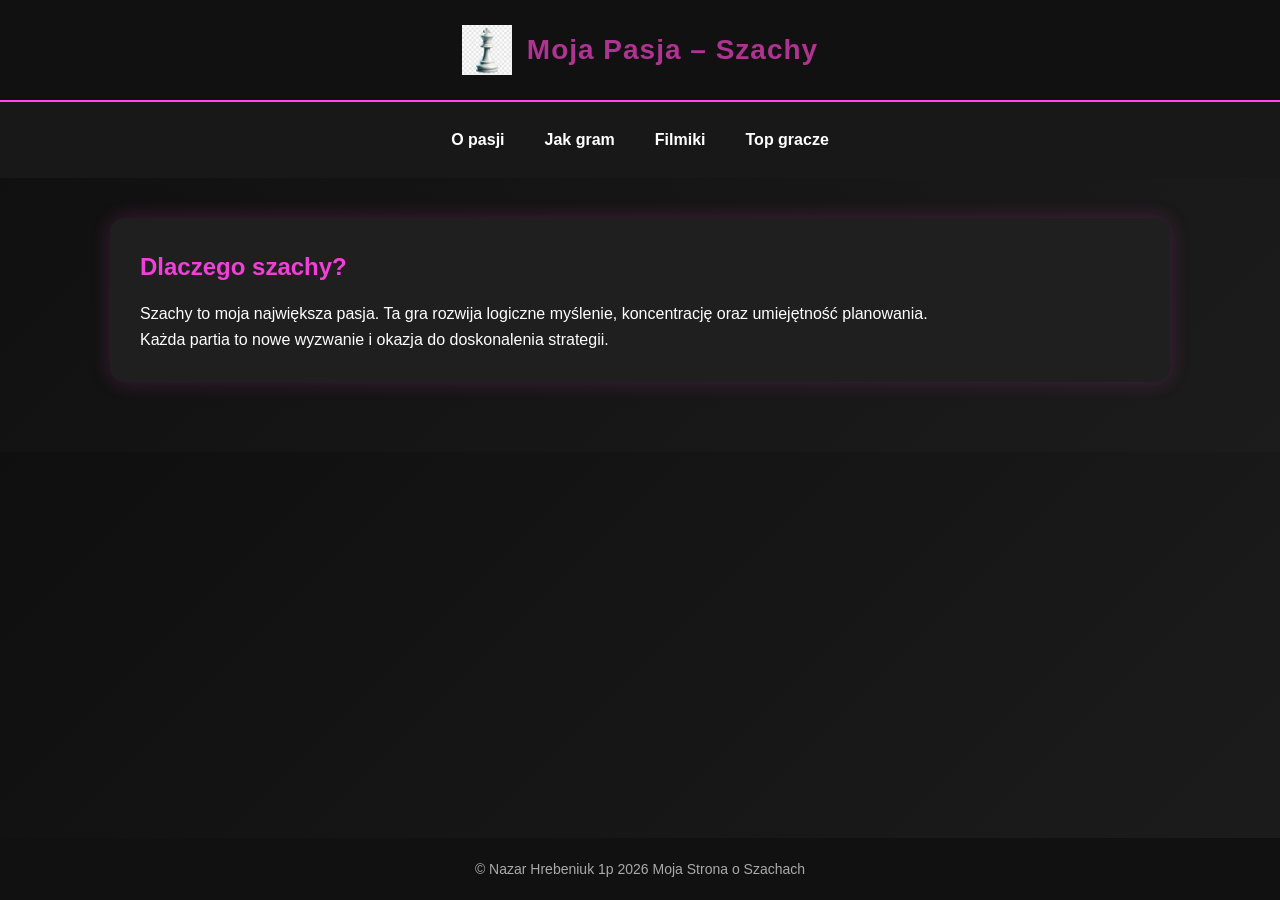
<file: index.html>
<!DOCTYPE html>
<html lang="pl">
<head>
    <meta charset="UTF-8">
    <title>Moja Pasja - Szachy</title>
    <meta name="viewport" content="width=device-width, initial-scale=1.0">
    <link rel="stylesheet" href="style.css">
    <link rel="icon" type="image/png" href="Grafika/logofavikon.jpg">
</head>




<body>
<header class="header">
    <div class="logo-container">
        <img src="Grafika/logofavikon.jpg" alt="Logo" class="logo">
        <h1>Moja Pasja – Szachy</h1>
    </div>
</header>





<nav>
    <a href="index.html">O pasji</a>
    <a href="jak-gram.html">Jak gram</a>
    <a href="filmik.html">Filmiki</a>
    <a href="top-grace.html">Top gracze</a>
</nav>




<div class="con">
    <div class="card">
        <h2>Dlaczego szachy?</h2>
        <p>Szachy to moja największa pasja. Ta gra rozwija logiczne myślenie, koncentrację oraz umiejętność planowania.</p>
        <p>Każda partia to nowe wyzwanie i okazja do doskonalenia strategii.</p>
    </div>
</div>




<footer>
     &copy; Nazar Hrebeniuk 1p 2026 Moja Strona o Szachach
</footer>




</body>
</html>
</file>
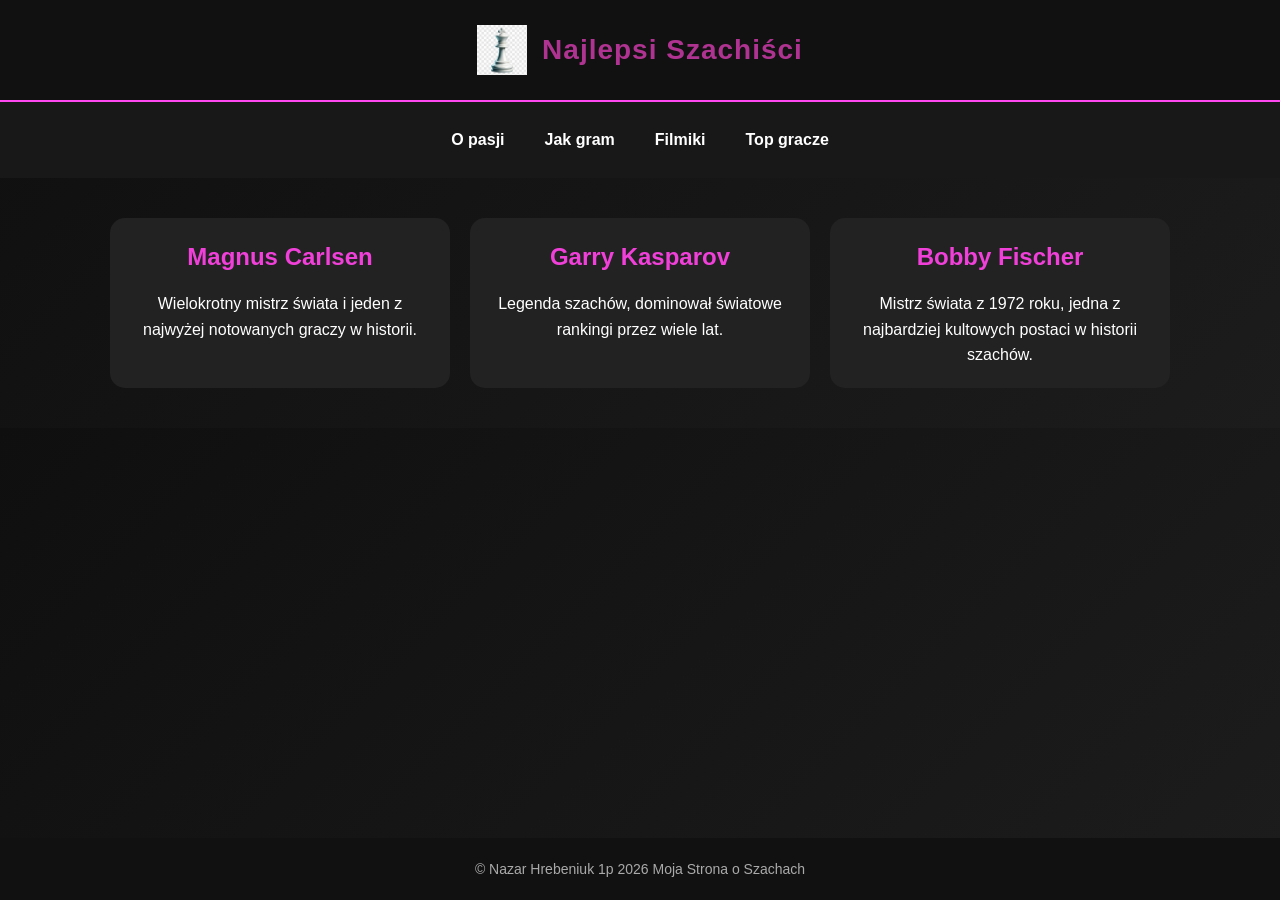
<file: top-grace.html>
<!DOCTYPE html>
<html lang="pl">
<head>
    <meta charset="UTF-8">
    <title>Top gracze</title>
    <meta name="viewport" content="width=device-width, initial-scale=1.0">
    <link rel="stylesheet" href="style.css">
    <link rel="icon" type="image/png" href="Grafika/logofavikon.jpg">
</head>
<body>




<header class="header">
    <div class="logo-container">
        <img src="Grafika/logofavikon.jpg" alt="Logo" class="logo">
        <h1>Najlepsi Szachiści</h1>
    </div>
</header>




<nav>
    <a href="index.html">O pasji</a>
    <a href="jak-gram.html">Jak gram</a>
    <a href="filmik.html">Filmiki</a>
    <a href="top-grace.html">Top gracze</a>
</nav>




<div class="con">
    <div class="p">

        <div class="p-card">
            <h2>Magnus Carlsen</h2>
            <p>Wielokrotny mistrz świata i jeden z najwyżej notowanych graczy w historii.</p>
        </div>

        <div class="p-card">
            <h2>Garry Kasparov</h2>
            <p>Legenda szachów, dominował światowe rankingi przez wiele lat.</p>
        </div>

        <div class="p-card">
            <h2>Bobby Fischer</h2>
            <p>Mistrz świata z 1972 roku, jedna z najbardziej kultowych postaci w historii szachów.</p>
        </div>

    </div>
</div>




<footer>
     &copy; Nazar Hrebeniuk 1p 2026 Moja Strona o Szachach
</footer>




</body>
</html>
</file>
<file: style.css>
*{
    margin: 0;
    padding: 0;
    box-sizing: border-box;
}



body {
    font-family: 'Segoe UI', sans-serif;
    background: linear-gradient(135deg, #0f0f0f, #1c1c1c);
    color: white;
    line-height: 1.6;
}



header {
    background: #111;
    padding: 25px;
    text-align: center;
    border-bottom: 2px solid #ff48f0;
}



header h1 {
    color: #af3390;
    font-size: 28px;
    letter-spacing: 1px;
}



nav {
    display: flex;
    justify-content: center;
    flex-wrap: wrap;
    background: #181818;
    padding: 15px;
}



nav a {
    color: white;
    text-decoration: none;
    margin: 10px 20px;
    font-weight: 600;
    transition: 0.3s;
}



nav a:hover {
    color: #ff00ea;
    transform: scale(1.1);
}




.con {
    max-width: 1100px;
    margin: auto;
    padding: 40px 20px;
}




.card {
    background: #1f1f1f;
    padding: 30px;
    border-radius: 15px;
    margin-bottom: 30px;
    box-shadow: 0 0 20px rgba(240, 64, 202, 0.2);
    transition: 0.3s;
}




.card:hover {
    transform: translateY(-5px);
}




h2 {
    color: #f040d9;
    margin-bottom: 15px;
}




video {
    width: 100%;
    max-width: 800px;
    border-radius: 15px;
    border: 3px solid #f040d9;
    margin-top: 20px;
}




.p {
    display: grid;
    grid-template-columns: repeat(auto-fit, minmax(250px, 1fr));
    gap: 20px;
}




.p-card {
    background: #222;
    padding: 20px;
    border-radius: 15px;
    text-align: center;
    transition: 0.3s;
}



.p-card:hover {
    background: #2c2c2c;
    transform: scale(1.05);
}




footer {
    text-align: center;
    padding: 20px;
    background: #111;
    margin-top: 40px;
    font-size: 14px;
    color: #aaa;
    width: 100%;
    bottom: 0;
    position: fixed;
}





@media (max-width: 768px) {
    header h1 {
        font-size: 22px;
    }

    nav a {
        margin: 8px 10px;
        font-size: 14px;
    }

    .card {
        padding: 20px;
    }
}

.logo-container {
    display: flex;
    align-items: center;
    justify-content: center;
    gap: 15px;
}

.logo {
    width: 50px;
    height: 50px;
    object-fit: contain;
}





.youtube-container {
    position: relative;
    padding-bottom: 56.25%;
    height: 0;
    overflow: hidden;
    border-radius: 15px;
    margin-top: 20px;
}

.youtube-container iframe {
    position: absolute;
    top: 0;
    left: 0;
    width: 100%;
    height: 100%;
    border: none;
}
</file>
